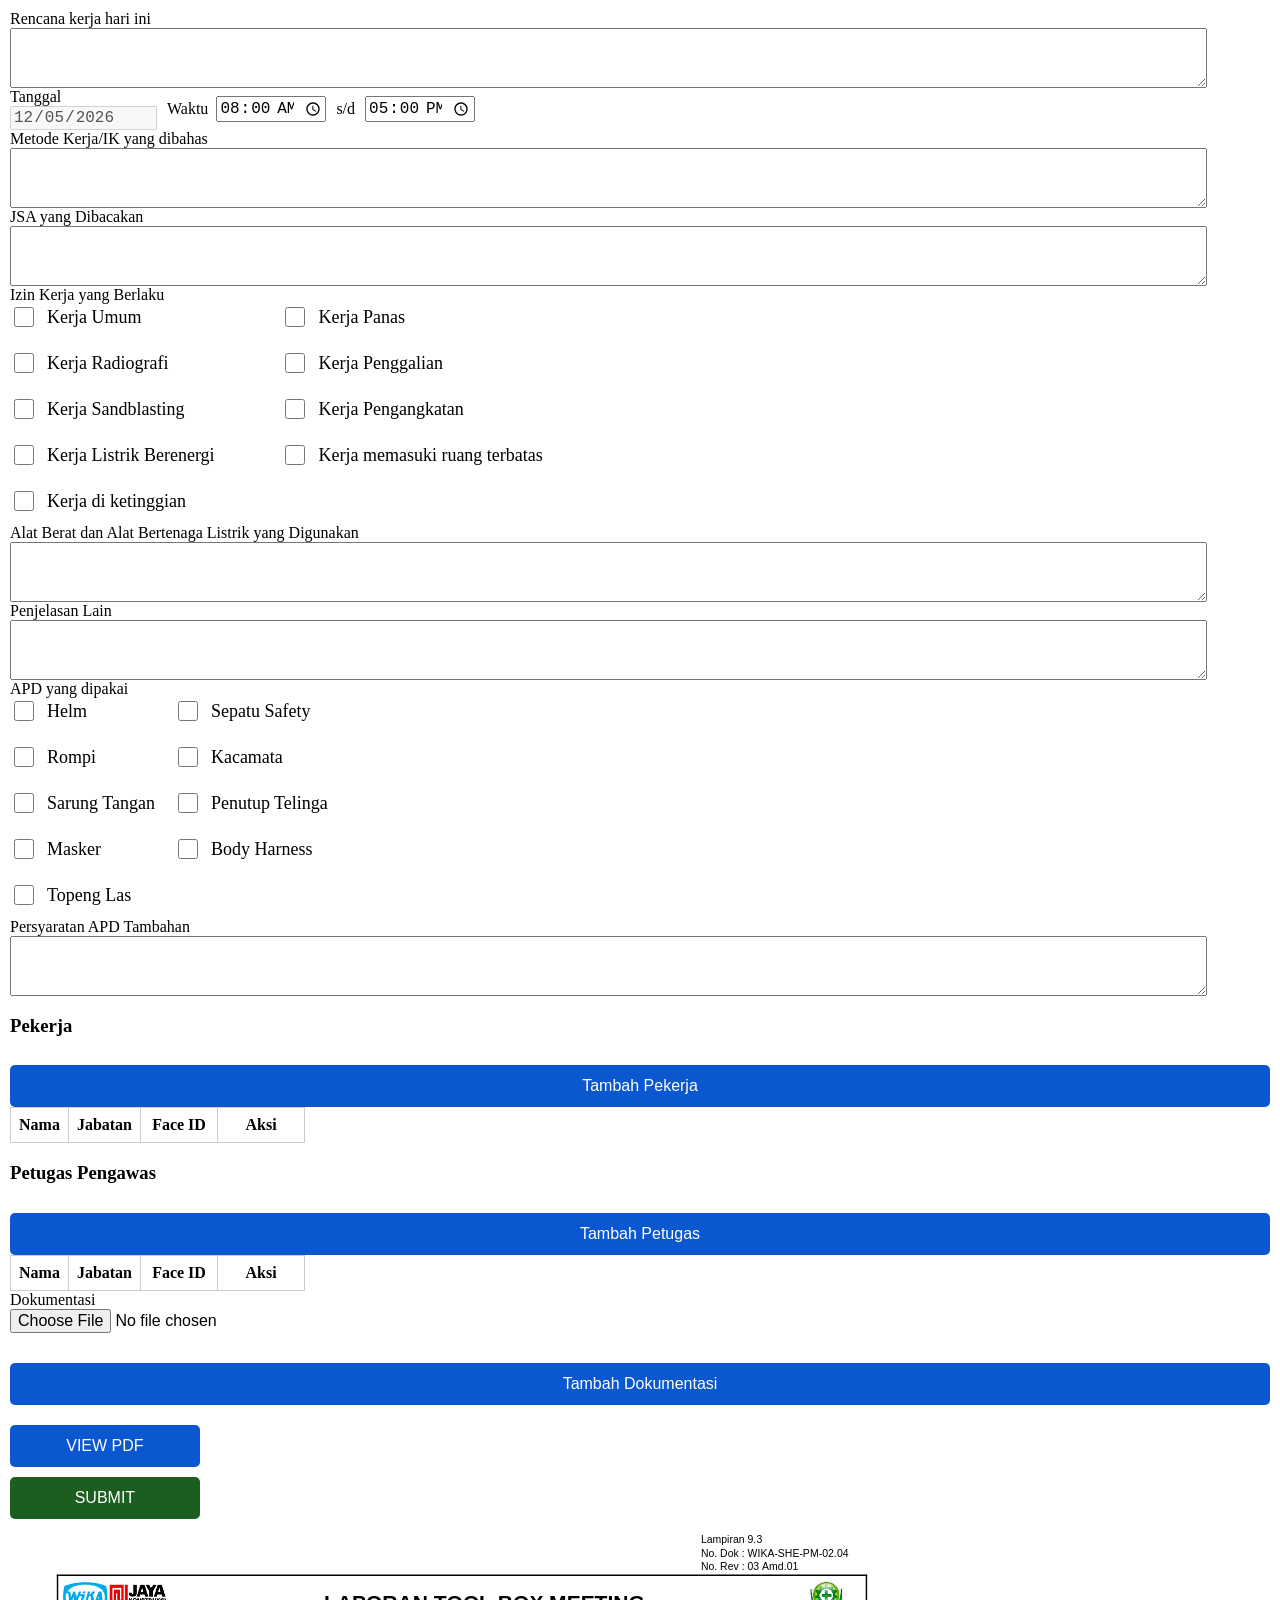
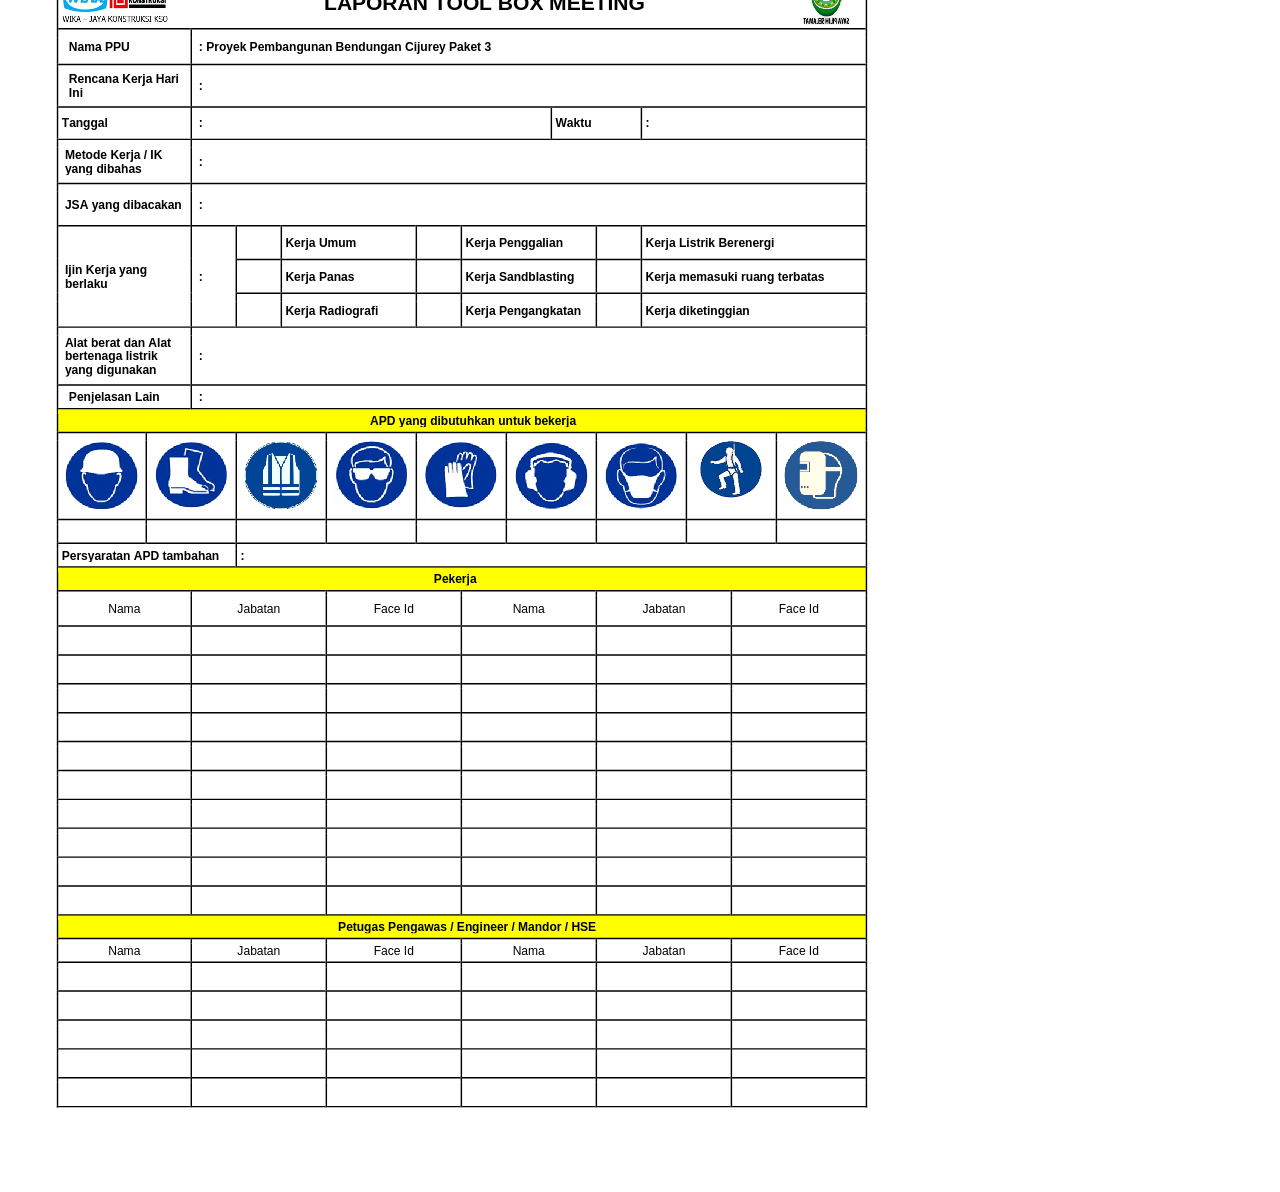
<file: index.html>
<html lang="id">
<head>
  <meta charset="UTF-8">
  <meta name="viewport" content="width=device-width, initial-scale=1.0">
  <title>Toolbox Meeting Digital</title>

  <link rel="stylesheet" href="style.css">

  <!-- jsPDF -->
  <script src="jspdf.umd.min.js"></script>

  <!-- PDF JS -->
  <script src="pdf.min.js"></script>
</head>
<body>

<div class="container">
  <div class="form-section">
    <div class="form-group ">
      <label>Rencana kerja hari ini</label>
      <textarea id="rencanaKerja"></textarea>

    </div>
    
    <div class="row">

      <div class="form-group">
        <label>Tanggal</label>
        <input
          type="date"
          id="tanggal"
          disabled>
      </div>

      <div class="waktu-group">
        <label>Waktu</label>

        <div class="time-range">
            <input type="time" id="waktuMulai">
            <span>s/d</span>
            <input type="time" id="waktuSelesai">
        </div>
      </div>

    </div>

    <div class="form-group">
      <label>Metode Kerja/IK yang dibahas</label>
      <textarea id="metodekerja"></textarea>
    </div>

    <div class="form-group">
      <label>JSA yang Dibacakan</label>
      <textarea id="jsa">
      </textarea>
    </div>

    <div class="form-group">
      <label>Izin Kerja yang Berlaku</label>

      <div class="check-grid">

        <label class="check-item">
          <input 
            type="checkbox"
            value="Kerja Umum"
            class="izinkerja"
            id="kerjaUmum"
          >
          Kerja Umum
        </label>

        <label class="check-item">
          <input
            type="checkbox"
            value="Kerja Panas"
            class="izinkerja"
            id="kerjaPanas"
          >
          Kerja Panas
        </label>

        <label class="check-item">
          <input
            type="checkbox"
            value="Kerja Radiografi"
            class="izinkerja"
            id="kerjaRadiografi"
          >
          Kerja Radiografi
        </label>

        <label class="check-item">
          <input
            type="checkbox"
            value="Kerja Penggalian"
            class="izinkerja"
            id="kerjaPenggalian"
          >
          Kerja Penggalian
        </label>

        <label class="check-item">
          <input
            type="checkbox"
            value="Kerja Sandblasting"
            class="izinkerja"
            id="kerjaSandblasting"
          >
          Kerja Sandblasting
        </label>

        <label class="check-item">
          <input
            type="checkbox"
            value="Kerja Pengangkatan"
            class="izinkerja"
            id="kerjaPengangkatan"
          >
          Kerja Pengangkatan
        </label>

        <label class="check-item">
          <input
            type="checkbox"
            value="Kerja Listrik Berenergi"
            class="izinkerja"
            id="kerjaListrikBerenergi"
          >
          Kerja Listrik Berenergi
        </label>

        <label class="check-item">
          <input
            type="checkbox"
            value="Kerja memasuki ruang terbatas"
            class="izinkerja"
            id="kerjaMemasukiRuangTerbatas"
          >
          Kerja memasuki ruang terbatas
        </label>
        
        <label class="check-item">
          <input
            type="checkbox"
            value="Kerja di ketinggian"
            class="izinkerja"
            id="kerjaDiKetinggian"
          >
          Kerja di ketinggian
        </label>

      </div>
    </div>

    <div class="form-group">
      <label>Alat Berat dan Alat Bertenaga Listrik yang Digunakan</label>
      <textarea id="alat"></textarea>
    </div>

    <div class="form-group">
      <label>Penjelasan Lain</label>
      <textarea id="penjelasan"></textarea>
    </div>

   <div class="form-group">
      <label>APD yang dipakai</label>

      <div class="check-grid">

        <label class="check-item">
          <input
            type="checkbox"
            value="Helm"
            class="APDyangdipakai"
            id="APDHelm"
          >
          Helm
        </label>

        <label class="check-item">
          <input
            type="checkbox"
            value="Sepatu Safety"
            class="APDyangdipakai"
            id="APDSepatuSafety"
          >
          Sepatu Safety
        </label>

        <label class="check-item">
          <input
            type="checkbox"
            value="Rompi"
            class="APDyangdipakai"
            id="APDRompi"
          >
          Rompi
        </label>

        <label class="check-item">
          <input
            type="checkbox"
            value="Kacamata"
            class="APDyangdipakai"
            id="APDKacamata"
          >
          Kacamata
        </label>

        <label class="check-item">
          <input
            type="checkbox"
            value="Sarung Tangan"
            class="APDyangdipakai"
            id="APDSarungTangan"
          >
          Sarung Tangan
        </label>

        <label class="check-item">
          <input
            type="checkbox"
            value="Penutup Telinga"
            class="APDyangdipakai"
            id="APDPenutupTelinga"
          >
          Penutup Telinga
        </label>

        <label class="check-item">
          <input
            type="checkbox"
            value="Masker"
            class="APDyangdipakai"
            id="APDMasker"
          >
          Masker
        </label>

        <label class="check-item">
          <input
            type="checkbox"
            value="Body Harness"
            class="APDyangdipakai"
            id="APDBodyHarness"
          >
          Body Harness
        </label>

        <label class="check-item">
          <input
            type="checkbox"
            value="Topeng Las"
            class="APDyangdipakai"
            id="APDTopengLas"
          >
          Topeng Las
        </label>

      </div>
    </div>

    <div class="form-group">
      <label>Persyaratan APD Tambahan</label>
      <textarea id="APDtambahan"></textarea>
    </div>

    <div class="person-section">

      <h3>Pekerja</h3>

      <button onclick="openFaceID('worker')">
        Tambah Pekerja
      </button>

      <table id="workerTable">
        <thead>
          <tr>
            <th>Nama</th>
            <th>Jabatan</th>
            <th class="faceid-col">Face ID</th>
            <th class="aksi-col">Aksi</th>
          </tr>
        </thead>
        <tbody></tbody>
      </table>

    </div>

    <div class="person-section">

      <h3>Petugas Pengawas</h3>

      <button onclick="openFaceID('supervisor')">
        Tambah Petugas
      </button>

      <table id="supervisorTable">
        <thead>
          <tr>
            <th>Nama</th>
            <th>Jabatan</th>
            <th class="faceid-col">Face ID</th>
            <th class="aksi-col">Aksi</th>
          </tr>
        </thead>
        <tbody></tbody>
      </table>

    </div>

    <div class="form-group">
      <label>Dokumentasi</label>
      
      <div id="dokumentasiContainer">

        <div class="dokumentasi-item">
          <input 
            type="file"
            accept="image/*"
            capture="environment"
            class="dokumentasiInput">
        </div>
      </div>

      <button
        type="button"
        onclick="tambahDokumentasi()">
        Tambah Dokumentasi
      </button>
    <div>

    <div class="button-grup">
      <button class="pdf-button" onclick="previewPDF()">
        VIEW PDF
      </button>
      <button class="submit-button" onclick="submitForm()">
        SUBMIT
      </button>
    </div>

  </div>

  <div class="preview-section">

    <canvas id="pdfCanvas"></canvas>

  </div>

</div>

<script src="script.js"></script>

</body>
</html>
</file>
<file: style.css>
body{
}

textarea{
  height:90px;
}

.row{
  display:flex;
  gap:10px;
}

.form-group{
  display:flex;
  flex-direction:column;
  align-items:flex-start;
}

.form-group textarea{
  width:95%;
  height:60px;
}

.time-range{
  display:flex;
  align-items:center;
  gap:10px;
}

.time-range input{
  width:140px;
}

.check-grid{
  display:grid;
  grid-template-columns:1fr 1fr;
  gap:10px;
}

.check-grid label{
  font-weight:normal;
}

.apd-table,
#workerTable,
#supervisorTable{
  width:100%;
  border-collapse:collapse;
}

.apd-table td,
.apd-table th,
#workerTable td,
#workerTable th,
#supervisorTable td,
#supervisorTable th{
  border:1px solid #ccc;
  padding:8px;
}

.faceid-col{
  width:60px;
  text-align:center;
}

.aksi-col{
  width:70px;
  text-align:center;
}

.faceid-status{
  text-align:center;
  font-weight:bold;
  color:green;
}

table button{

  background:red;
  color:white;
  border:none;
  padding:5px 10px;
  border-radius:5px;
  cursor:pointer;

}

button{
  padding:12px;
  background:#0b57d0;
  color:white;
  border:none;
  border-radius:5px;
  cursor:pointer;
  margin-top:10px;
}

.pdf-button{
  width:100%;
  margin-top:20px;
}

#pdfCanvas{
  width:100%;
}

.camera-box{

  position:relative;

  width:100%;

  max-width:500px;

  margin:auto;

}

#video{

  width:100%;

  border-radius:10px;

}

#overlay{

  position:absolute;

  top:0;
  left:0;

  width:100%;
  height:100%;

  pointer-events:none;

}

#switchCameraBtn{

  margin-top:15px;

  width:200px;

  font-size:16px;

}

.button-group{

  display:flex;
  gap:10px;
  margin-top:20px;

}

.button-group button{

  flex:1;

}

.submit-button{

  background:#1b5e20;

}

textarea{

  width:100%;

  padding:5px;

  margin:0;

  text-indent:0;

  text-align:left;

  box-sizing:border-box;

}


html,
body{

  margin:0;
  padding:0;

  width:100%;
  overflow-x:hidden;

}

.container{

  width:100%;
  max-width:100%;

  padding:10px;

  box-sizing:border-box;

}

input,
textarea,
button,
select{

  width:100%;

  box-sizing:border-box;

  font-size:16px;

}

video{

  width:100%;
  height:auto;

}

table{

  width:100%;

  display:block;

  overflow-x:auto;

}

textarea{

  width:100%;

  box-sizing:border-box;

}

.waktu-group{

  display:flex;

  align-items:center;

  gap:8px;

}

.waktu-group input{

  width:110px;

}

.check-item{

  display:flex;

  align-items:center;

  gap:10px;

  margin-bottom:10px;

  font-size:18px;

}

.check-item input{

  width:20px;
  height:20px;

}

.dokumentasi-item{

    margin-bottom:10px;

}

.dokumentasi-item button{

    margin-left:10px;

}

#dokumentasiContainer{

    margin-bottom:10px;

}
</file>
